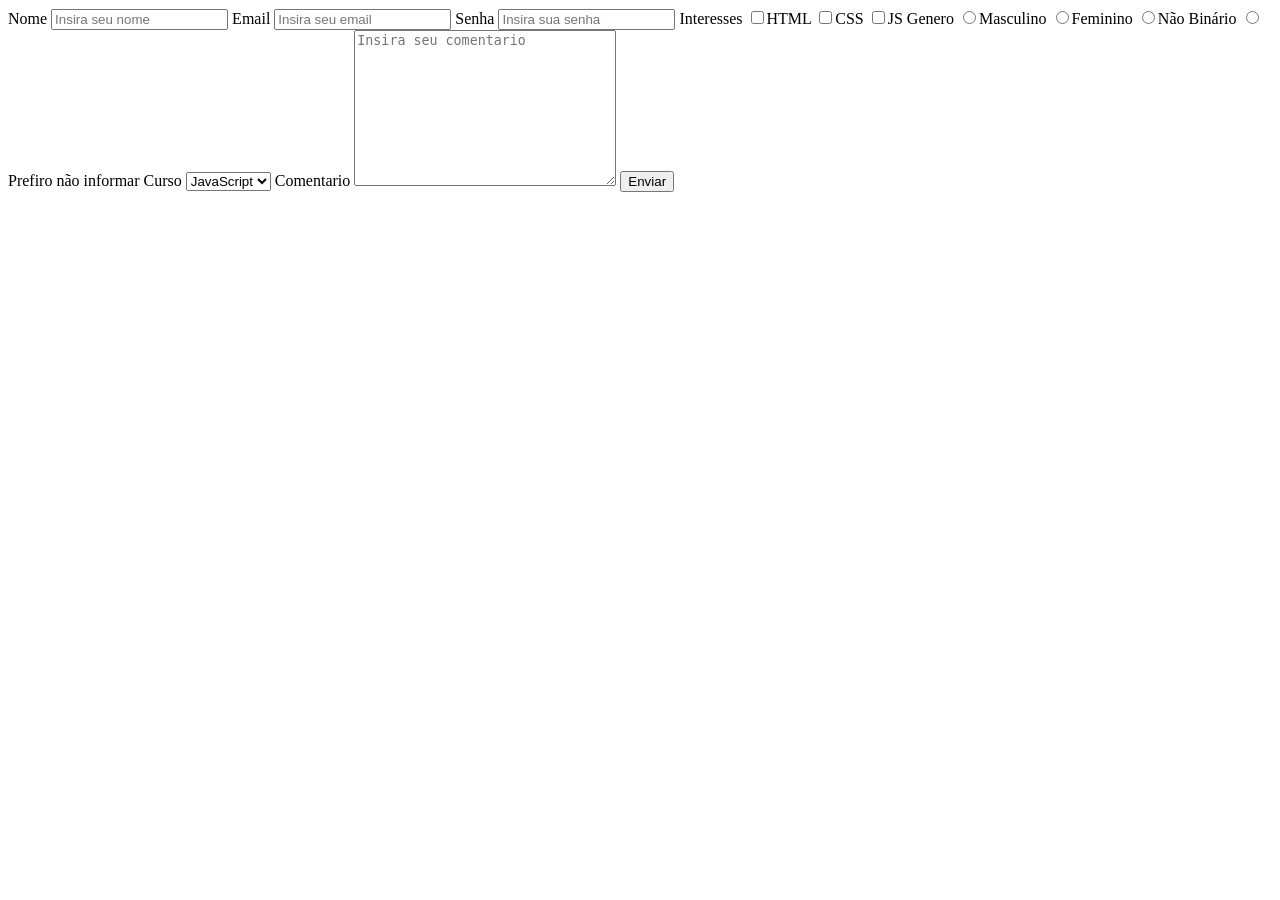
<file: aula02/index.html>
<!DOCTYPE html>
<html lang="en">
<head>
    <meta charset="UTF-8">
    <meta name="viewport" content="width=device-width, initial-scale=1.0">
    <title>Document</title>
</head>
<body>
    <form action="">
        <label for="username">Nome</label>
        <input name="username" type="text" placeholder="Insira seu nome">

        <label for="email">Email</label>
        <input name="email" type="email" placeholder="Insira seu email">

        <label for="password">Senha</label>
        <input name="password" type="password" placeholder="Insira sua senha">

        <label for="interesse">Interesses</label>
        <input name="interesse" type="checkbox" id="" value="html">HTML
        <input name="interesse" type="checkbox" id="" value="html">CSS
        <input name="interesse" type="checkbox" id="" value="html">JS

        <label for="genero">Genero</label>
        <input type="radio" name="genero" id="" value="masculino">Masculino
        <input type="radio" name="genero" id="" value="feminino">Feminino
        <input type="radio" name="genero" id="" value="nao-binario">Não Binário
        <input type="radio" name="genero" id="" value="nao-informado">Prefiro não informar

        <label for="curso">Curso</label>
        <select name="curso" id="">
            <option value="javascript">JavaScript</option>
            <option value="html">HTML</option>
            <option value="css">CSS</option>
        </select>

        <label for="comentario">Comentario</label>
        <textarea name="comentario" id="" cols="30" rows="10" placeholder="Insira seu comentario"></textarea>

        <button type="submit">Enviar</button>

    </form>
</body>
</html>
</file>
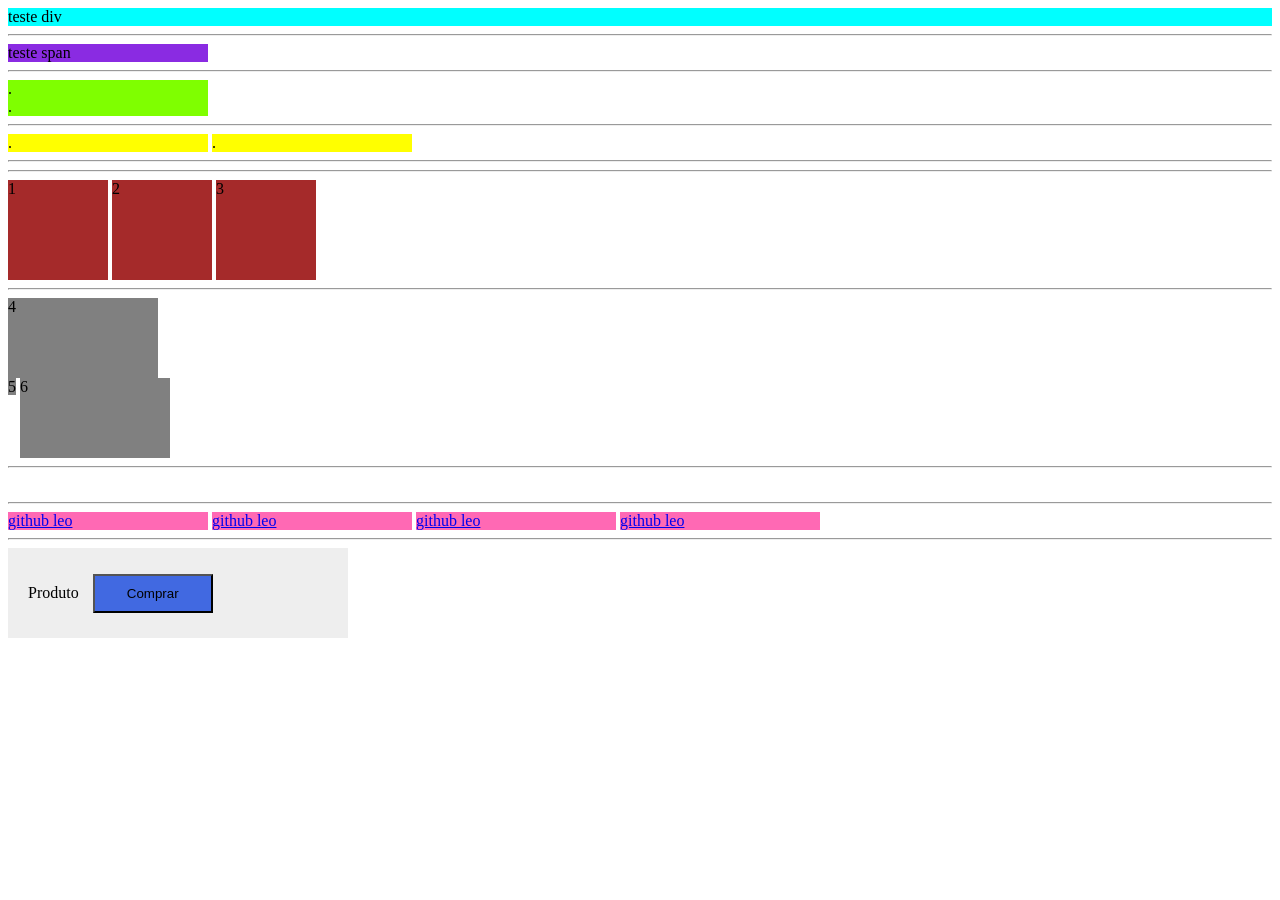
<file: aula03/index.html>
<!DOCTYPE html>
<html lang="en">
<head>
    <meta charset="UTF-8">
    <meta name="viewport" content="width=device-width, initial-scale=1.0">
    <title>Document</title>
    <link rel="stylesheet" href="assets/styles/styles.css">
</head>
<body>
    <div class="teste">teste div</div> <!--fica na mesma linha-->
    <hr>
    <span class="teste-span">teste span</span> <!--linha inteira-->
    <hr>
    <div class="teste2">.</div>
    <div class="teste2">. </div> <!--uma embaixo da outra, porque são dois blocos diferentes-->
    <hr>
    <span>.</span>
    <span>.</span>
    <!--não funcionou a largura, porque o span é inline por padrão-->
    <hr>
    <!--funcionou,porque ele deixou de ser inline e se tornou inline-block-->
    <hr>
    <div class="diva">1</div>
    <div class="diva">2</div>
    <div class="diva">3</div>
    <hr>
    <div class="block">4</div>
    <div class="inline">5</div>
    <div class="inline-block">6</div> <!--não respeita-->
    <hr>
    <div class="nenhuma">misteriosa</div> <!--none some, hidden esconde-->
    <hr>
    <a href="https://github.com/LeoSouzaSenac/UC12-25-1N/blob/main/5%20-%20Display.md" class="a1">github leo</a>
    <a href="https://github.com/LeoSouzaSenac/UC12-25-1N/blob/main/5%20-%20Display.md" class="a1">github leo</a>
    <a href="https://github.com/LeoSouzaSenac/UC12-25-1N/blob/main/5%20-%20Display.md" class="a1">github leo</a>
    <a href="https://github.com/LeoSouzaSenac/UC12-25-1N/blob/main/5%20-%20Display.md" class="a1">github leo</a> <!--não funciona, porque a é por padrão inline;
    corrige mudando para block (um embaixo do  outro)-->
    <hr>
    <div class="card">
        <p>Produto</p>
        <button>Comprar</button>
    </div> <!--display: inline-block;
        funcionou,porque ele deixou de ser inline e se tornou inline-block-->
    
</body>
</html>
</file>
<file: aula03/assets/styles/styles.css>
.teste-span{
    background-color: blueviolet;
    display: block;
}
.teste{
    background-color: aqua;
}
.teste2{
    background-color: chartreuse;
    width: 200px;
}
span{
    background-color: rgb(255, 255, 0);
    width: 200px;
    display: inline-block;
}
.diva{
    height: 100px;
    width: 100px;
    background-color: brown;
    display: inline-block;
}
.block{
    width: 150px;
    height: 80px;
    background: gray;
    display: block;
}
.inline{
    width: 150px;
    height: 80px;
    background: gray;
    display: inline;
}
.inline-block{
    width: 150px;
    height: 80px;
    background: gray;
    display: inline-block;
}
.nenhuma{
    background-color: forestgreen;
    visibility: hidden;
}
.a1{
    background-color: hotpink;
    display: inline-block;
    width: 200px;
}
.card{
    width: 300px;
    padding: 20px;
    background: #eee;
    display: inline-block;
}
  
button{
    display: inline-block;
    width: 120px;
    padding: 10px;
    margin-left: 10px;
    background: royalblue;
}
p{
    display: inline-block;
}
</file>
